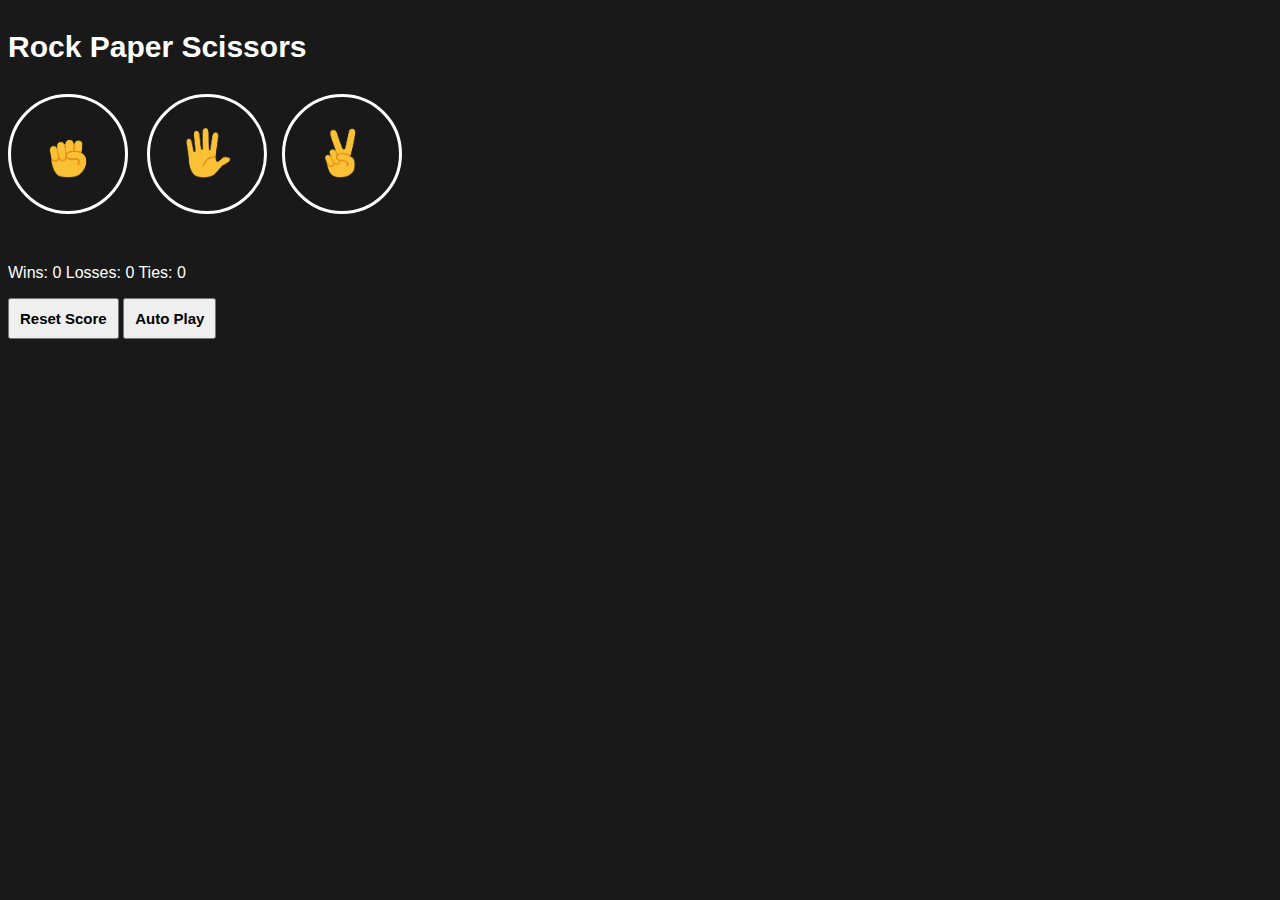
<file: index.html>
<!DOCTYPE html>
<html lang="en">
<head>
  <meta charset="UTF-8">
  <meta name="viewport" content="width=device-width, initial-scale=1.0">
  <link rel = "Stylesheet" , href="Rock-ppr-scissors.css">
  <title>Game</title>
</head>
<body>
  <p class="Para">Rock Paper Scissors</p>
  <button class = "move-button js-rock-button">
    <img src ="rock-emoji.png" 
    class = "move-image">
  </button>
  <button class = "move-button js-paper-button">
    <img src = "paper-emoji.png"
    class = move-image>
  </buttonclass>
  <button class = "move-button js-scissors-button">
    <img src = "scissors-emoji.png"
    class = move-image>
  </button>
  <p class="js-result result"></p>
  <p class="js-result-moves"></p>
  <p class="js-scores"></p>
  <button class = "reset-button"
  onclick="
    score.wins = 0,
    score.losses = 0,
    score.ties = 0
    localStorage.removeItem('score');
    updateScoreElements();
  " >
    Reset Score
  </button>
  <button class="auto"
  onclick="
    autoPlay();
  ">
    Auto Play
  </button>
  <script src="Rock-ppr-scissors.js"></script>
</body>
</html>
</file>
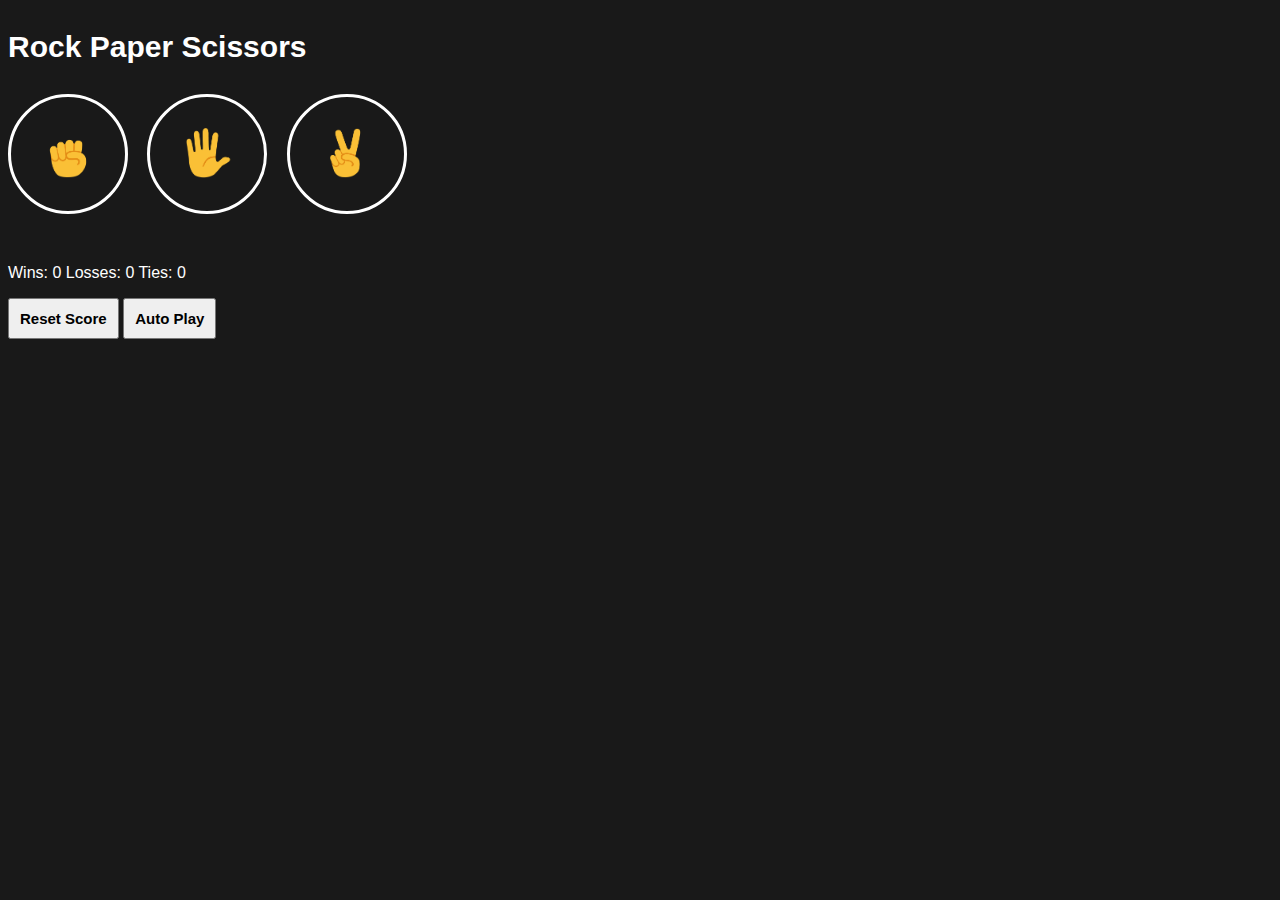
<file: Rock-ppr-scissors.html>
<!DOCTYPE html>
<html lang="en">
<head>
  <meta charset="UTF-8">
  <meta name="viewport" content="width=device-width, initial-scale=1.0">
  <link rel = "Stylesheet" , href="Rock-ppr-scissors.css">
  <title>Game</title>
</head>
<body>
  <p class="Para">Rock Paper Scissors</p>
  <button onclick="playGame('rock') ;
  " class = "move-button">
    <img src ="rock-emoji.png" 
    class = "move-image">
  </button>
  <button onclick="playGame('paper');
  " class = "move-button">
    <img src = "paper-emoji.png"
    class = move-image>
  </button>
  <button onclick="playGame('scissors');
  " class = "move-button">
    <img src = "scissors-emoji.png"
    class = move-image>
  </button>
  <p class="js-result result"></p>
  <p class="js-result-moves"></p>
  <p class="js-scores"></p>
  <button class = "reset-button"
  onclick="
    score.wins = 0,
    score.losses = 0,
    score.ties = 0
    localStorage.removeItem('score');
    updateScoreElements();
  " >
    Reset Score
  </button>
  <button class="auto"
  onclick="
    autoPlay();
  ">
    Auto Play
  </button>
  <script src="Rock-ppr-scissors.js"></script>
</body>
</html>
</file>
<file: Rock-ppr-scissors.css>
body{
  background-color: rgb(25,25,25);
  color: white;
  font-family: Arial, Helvetica, sans-serif;
}
.Para{
  color: white;
  font-size: 30px;
  font-family: Arial, Helvetica, sans-serif;
  font-weight: bold;
}
.move-image{
  background-color: rgb(25,25,25);
  height: 50px;
}
.move-button{
  height: 120px;
  width: 120px;
  border-radius: 60px;
  border: 3px solid white;
  background-color: rgb(25,25,25);
  margin-right: 15px;
  cursor: pointer;
  
}
.js-result{
  font-weight: bold;
  font-size: 25px;
  margin-top: 50px;

}
.reset-button, .auto{
  padding: 10px;
  font-size: 15px;
  font-weight: bold;
}
</file>
